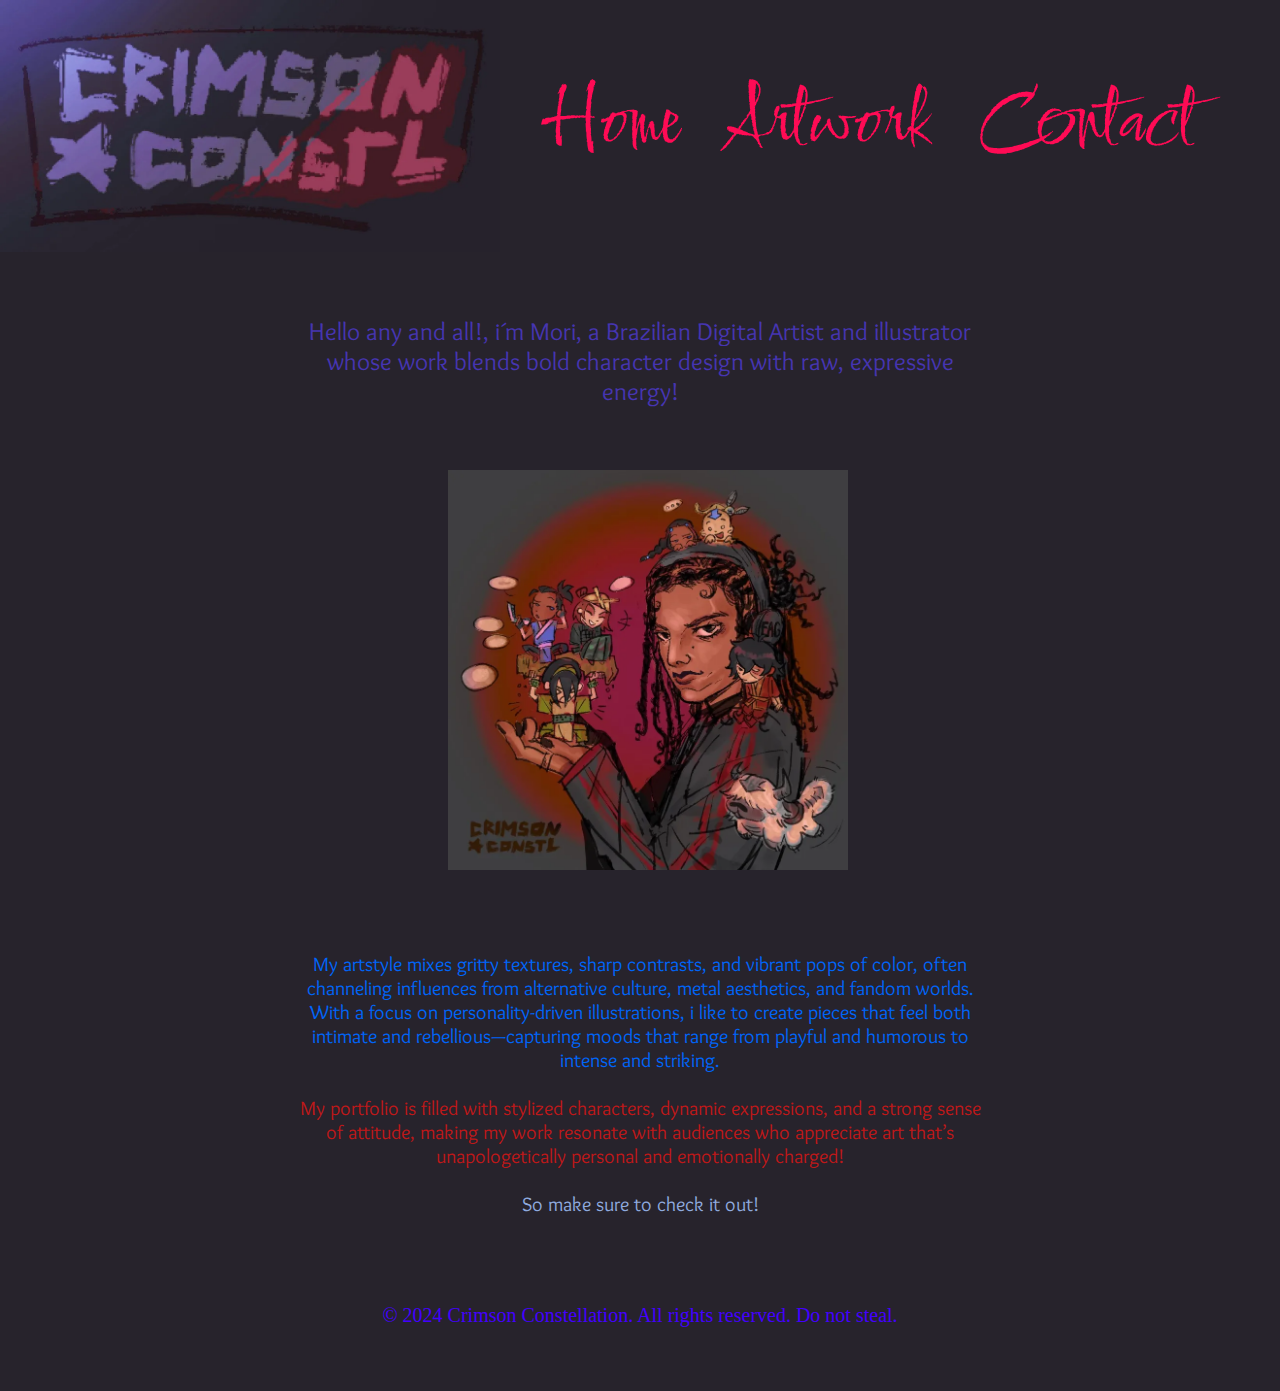
<file: index.html>
<!DOCTYPE html>
<html lang="en">
    <head>
        <meta charset="utf-8">
        <title>Crimson Constellation</title>
        <link rel="stylesheet" href="css/styles.css">
        <style>
            * {
                background-color: var(--backalleygrey);
                margin: 0;
                
            }
            .about1 {
                color: var(--neonpurple);
                font-size: 25px;
            }
            .about2 {
                color: var(--dullblue)
            }
            .about2var {
                color: var(--directblue);
            }
            .about3 {
                color: var(--wine)
            }
            .about3var {
                color: var(--bloodred);
            }
            .about4 {
                color: var(--happierblue)
            }
            .contacttxtfinal {
                color: var(--dangerpurple);
            }
            p {
                text-align: center;
                font-size: 20px;
                max-width: 700px;
                margin: 40px auto;
                padding: 24px;      
            }
            .container {
                display: flex;
                align-items: center;
            }
            .contSub {
                display: flex;
                flex-direction: column;
                align-items: center;
                margin-left: 35%;
            }
            .homediv {
                display: flex;
                flex-direction: row;
                align-items: left;
                margin-left: 50px;
                justify-content: center;
                font-size: 500%;
                font-family: "Comforter Brush", cursive;
                font-weight: 400;
                font-style: normal;
                gap: 50px;
            }
            a {
                text-decoration: none;
                color: var(--highlightred);
                transition: 0.3s;
                
            }
            a:hover {
                color: var(--hazardpurple); 
            }
        </style>
    </head>
    <body>
        <header>
            <div class="container">
                <img src="./img/logo_escuro.webp" alt="Logo do artista Crimson Constl" width="500">
                <nav><div class="homediv">
                        <a href="#">Home</a>
                        <a href="produto.html">Artwork</a>
                        <a href="contato.html">Contact</a>
                </div></nav>
            </div>
        </header>
        <main>
            <p class="Overlock"><span class="about1"> Hello any and all!, 
                i´m Mori, a Brazilian Digital Artist and illustrator whose work 
                blends bold character design with raw, expressive energy!</span><br>
            </p>
            <img class="contSub" src="./img/comm_vers_final.webp" alt="desenho do artistasegurando desenhos de alguns personagens de diversas séries animadas" width="400">
            <br>
            <p class="Overlock">
                <span class="about2var">My artstyle mixes gritty textures, sharp contrasts, 
                and vibrant pops of color, often channeling influences 
                from alternative culture, metal aesthetics, and fandom worlds.<br> 
                With a focus on personality-driven illustrations, 
                i like to create pieces that feel both intimate and 
                rebellious—capturing moods that range from playful and humorous 
                to intense and striking.</span> <br><br> <span class="about3var">My portfolio is filled with stylized 
                characters, dynamic expressions, and a strong sense of attitude, 
                making my work resonate with audiences who appreciate art that’s 
                unapologetically personal and emotionally charged!</span><br><br>
                <span class="about4">So make sure to check it out!</span>
            </p>
        </main>
        <footer>
            <p class="contacttxtfinal">© 2024 Crimson Constellation. All rights reserved. Do not steal.</p>
        </footer>
    </body>
</html>
</file>
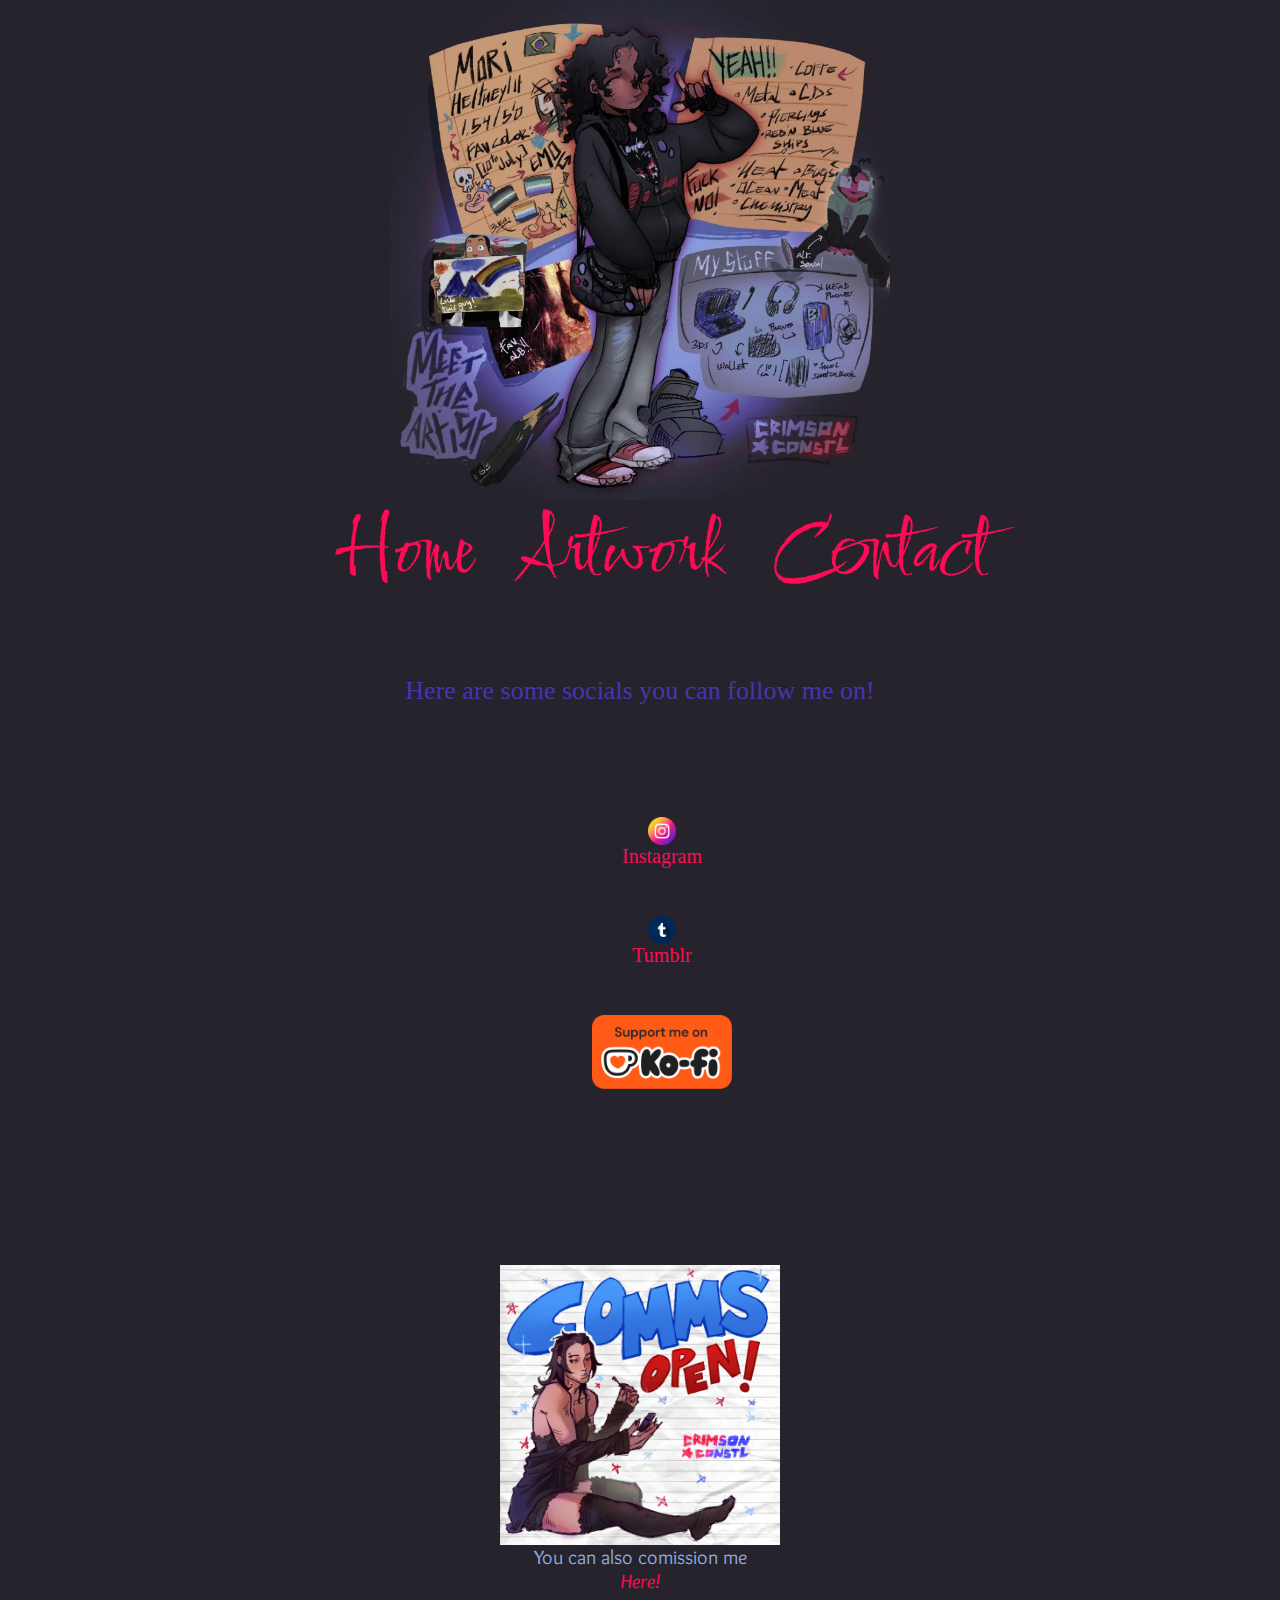
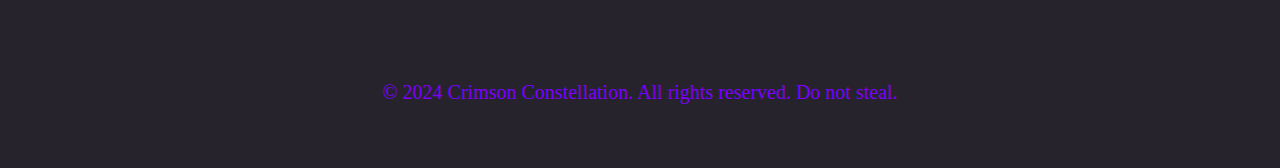
<file: contato.html>
<!DOCTYPE html>
<html lang="en">
    <head>
        <meta charset="utf-8">
        <title>Contacts</title>
        <link rel="stylesheet" href="css/styles.css">
        <style>
            * {
                background-color: var(--backalleygrey);
                margin: 0;
                
            }
            .contacttxt {
                color: var(--neonpurple);
                font-size: 130%;
            }
            .contacttxtVar {
                color: var(--happierblue);
                font-family: "Overlock", sans-serif;
                font-weight: 400;
                font-style: normal;
            }
            .contacttxtfinal {
                color: var(--hazardpurple);
            }
            .contSubvar {
                display: flex;
                flex-direction: column;
                align-items: center;
                margin-left: 0%;
            }
            .homediv {
                display: flex;
                flex-direction: row;
                align-items: left;
                margin-left: 50px;
                justify-content: center;
                font-size: 500%;
                font-family: "Comforter Brush", cursive;
                font-weight: 400;
                font-style: normal;
                gap: 50px;
            }
            .imgcomms {
                display: flex;
                flex-direction: column;
                align-items: center;
                justify-content: flex-end;
                margin-left: 30%;
                
                height: 60%;
                width: 40%;
            }
            .imglogo {
                display: flex;
                flex-direction: column;
                align-items: center;
                justify-content: flex-end;
                margin-left: 48%;
                
                height: 4%;
                width: 4%;
            }
            .imglogoVar {
                display: flex;
                flex-direction: column;
                align-items: center;
                justify-content: flex-end;
                margin-bottom: 0%;
                border-bottom: 0%;
                margin-left: 40%;
                
                height: 40%;
                width: 20%;
            }
            a {
                text-decoration: none;
                color: var(--highlightred);
                transition: 0.3s;
                
            }
            a:hover {
                color: var(--hazardpurple); 
            }
            p {
                text-align: center;
                font-size: 20px;
                max-width: 700px;
                margin: 40px auto;
                padding: 24px;      
            }
            li {
                text-align: center;
                font-size: 20px;
                max-width: 700px;
                margin-right: 0%;
                margin-left: 20%;
                padding: 24px;      
                list-style: none;
            }
        </style>
    </head>
    <body>
        <header>
            <div class="contSubvar">
                <img src="./img/artist.webp" alt="Imagem estilo meet the artist mostrando Crimson Constelation e alguns fatos sobre ele" width="500">
                <nav><div class="homediv">
                        <a href="index.html">Home</a>
                        <a href="produto.html">Artwork</a>
                        <a href="#">Contact</a>
                </div></nav>
            </div>
        </header>
        <main>
            <p>
                <span class="contacttxt">Here are some socials you can follow me on!</span> <br><br>
                <ul>
                    <li><img class="imglogo" src="./img/instagram.png" alt="logo do Instagram"><a href="https://www.instagram.com/crimsonconstl?igsh=MWNicXR0YTVrZzg5Zg%3D%3D&utm_source=qr">Instagram</a></li>
                    <li><img class="imglogo" src="./img/tumblr.png" alt="Logo do Tumblr"><a href="https://crimson-constellations.tumblr.com/">Tumblr</a></li>
                    <li><a href="https://ko-fi.com/crimsonconstl"><img class="imglogoVar" src="./img/support_me_on_kofi_badge_red.png" alt="Logo do ko-fi ligado ao link direto"></a></li>
                </ul>
            </p>
            <p>
                <img class="imgcomms" src="./img/3f9723b4-10d4-46fa-b6e8-66c727c402a1.jpg" alt="">
                <span class="contacttxtVar">You can also comission me<br>
                <a href="https://docs.google.com/forms/d/e/1FAIpQLSeRCWaxFMACI_hUa_DTkq73X0vRdrBbfP68e38I9aSz0LAT8Q/viewform?usp=header"><i>Here!</i></a>
                </span>
            </p>
        </main>
        <footer>
            <p class="contacttxtfinal">
                © 2024 Crimson Constellation. All rights reserved. Do not steal.
            </p>
        </footer>
    </body>
</html>
</file>
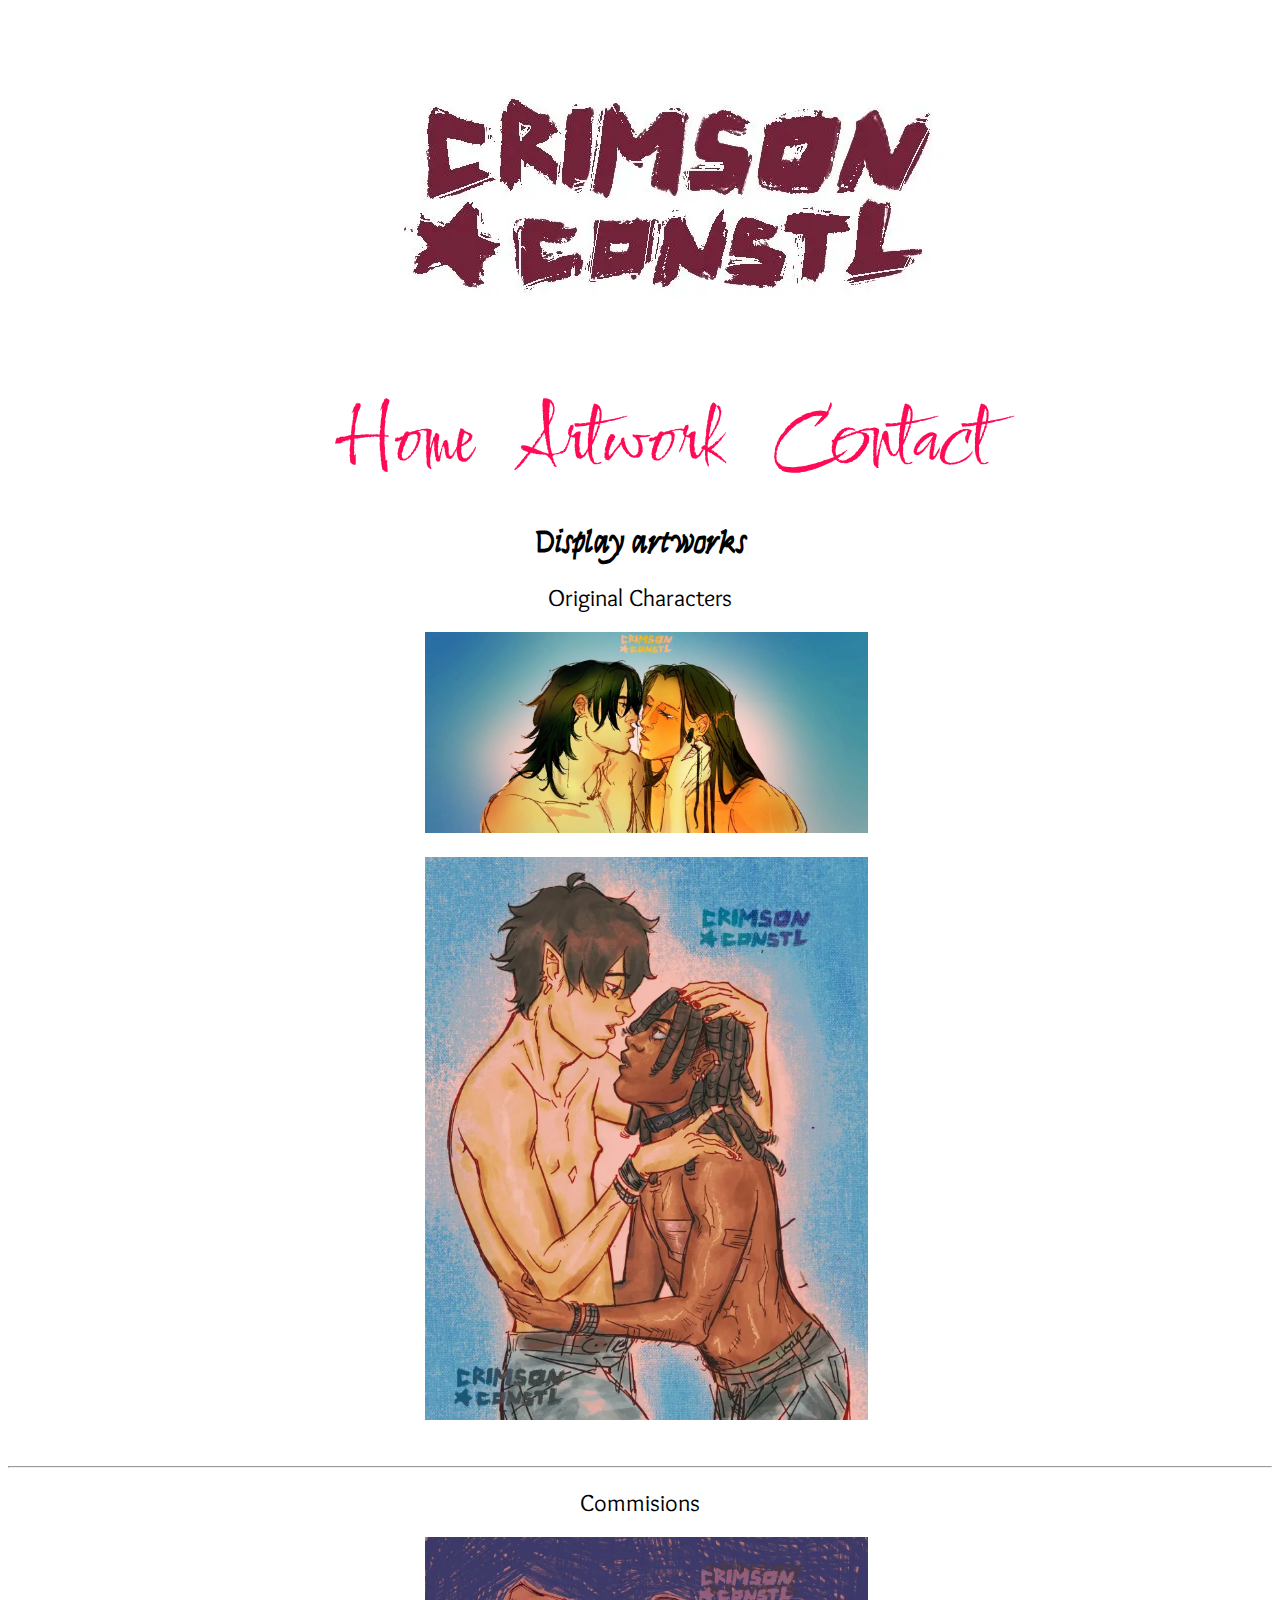
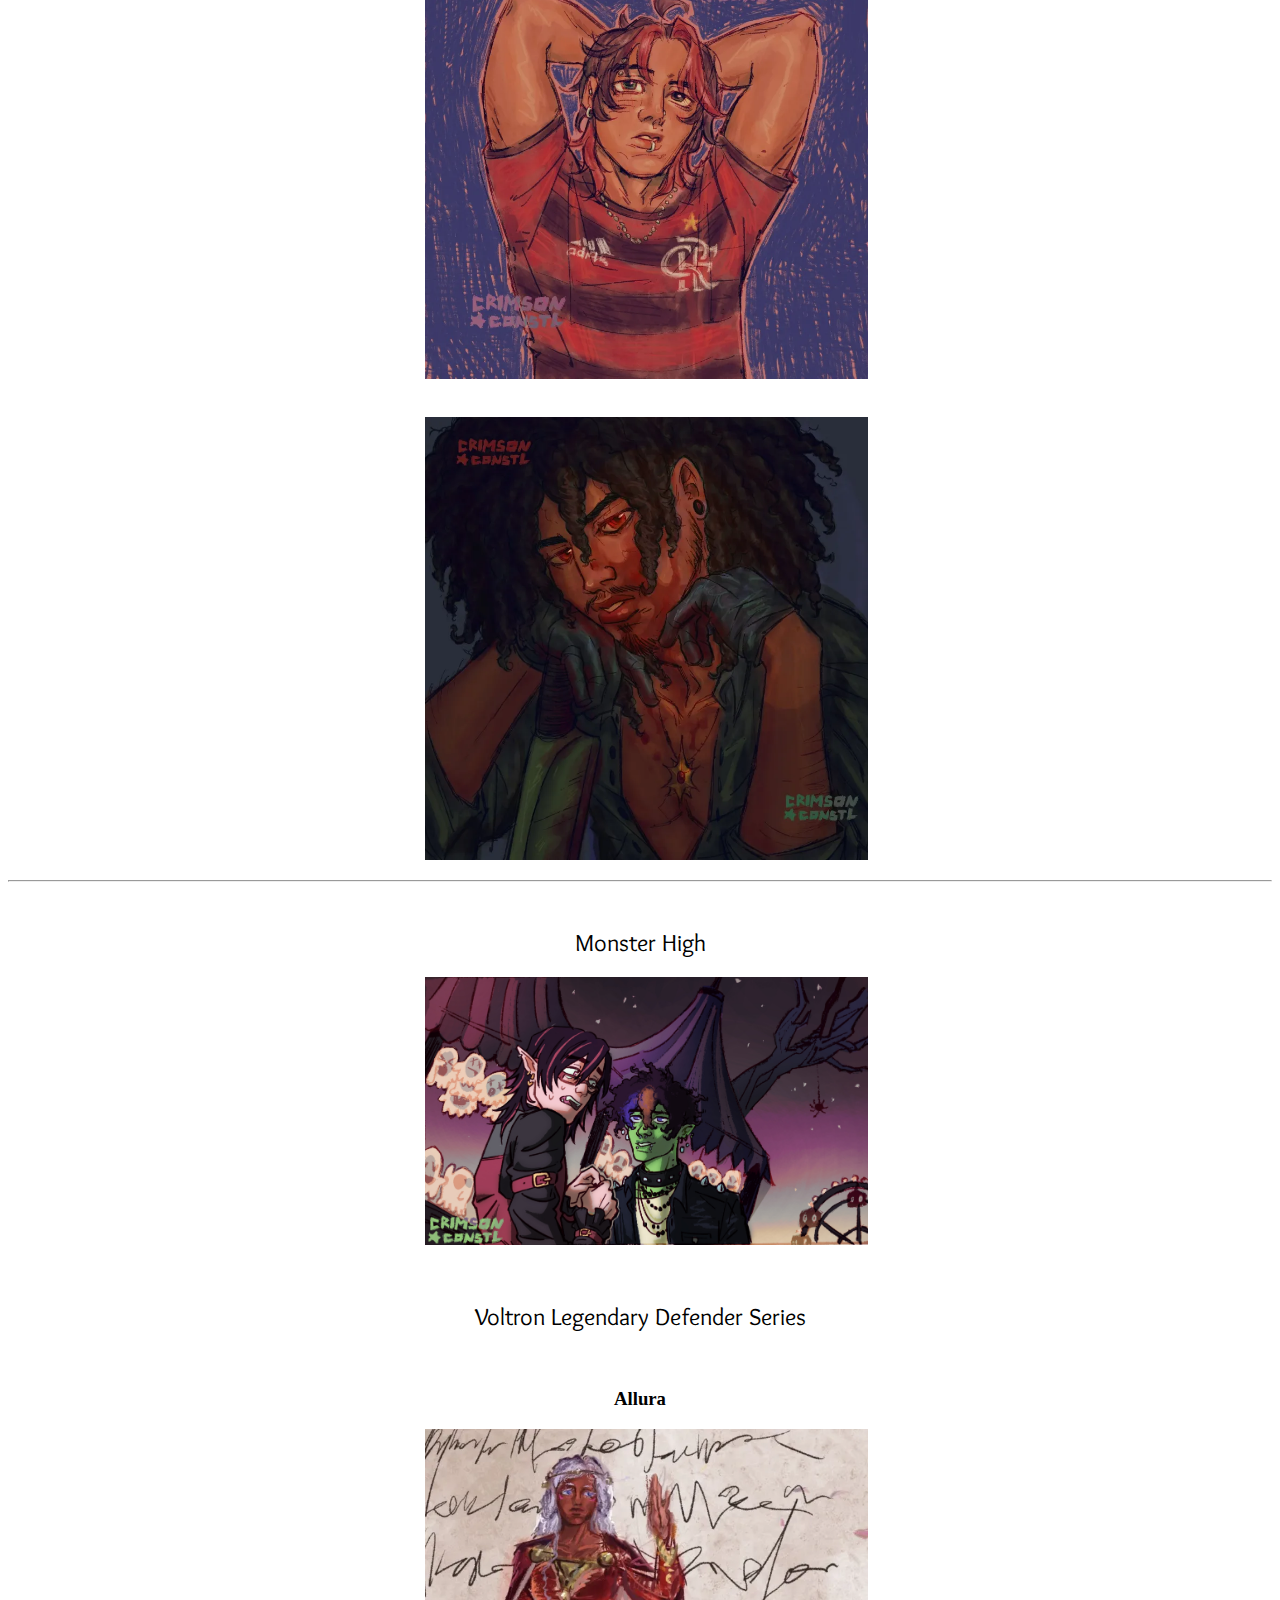
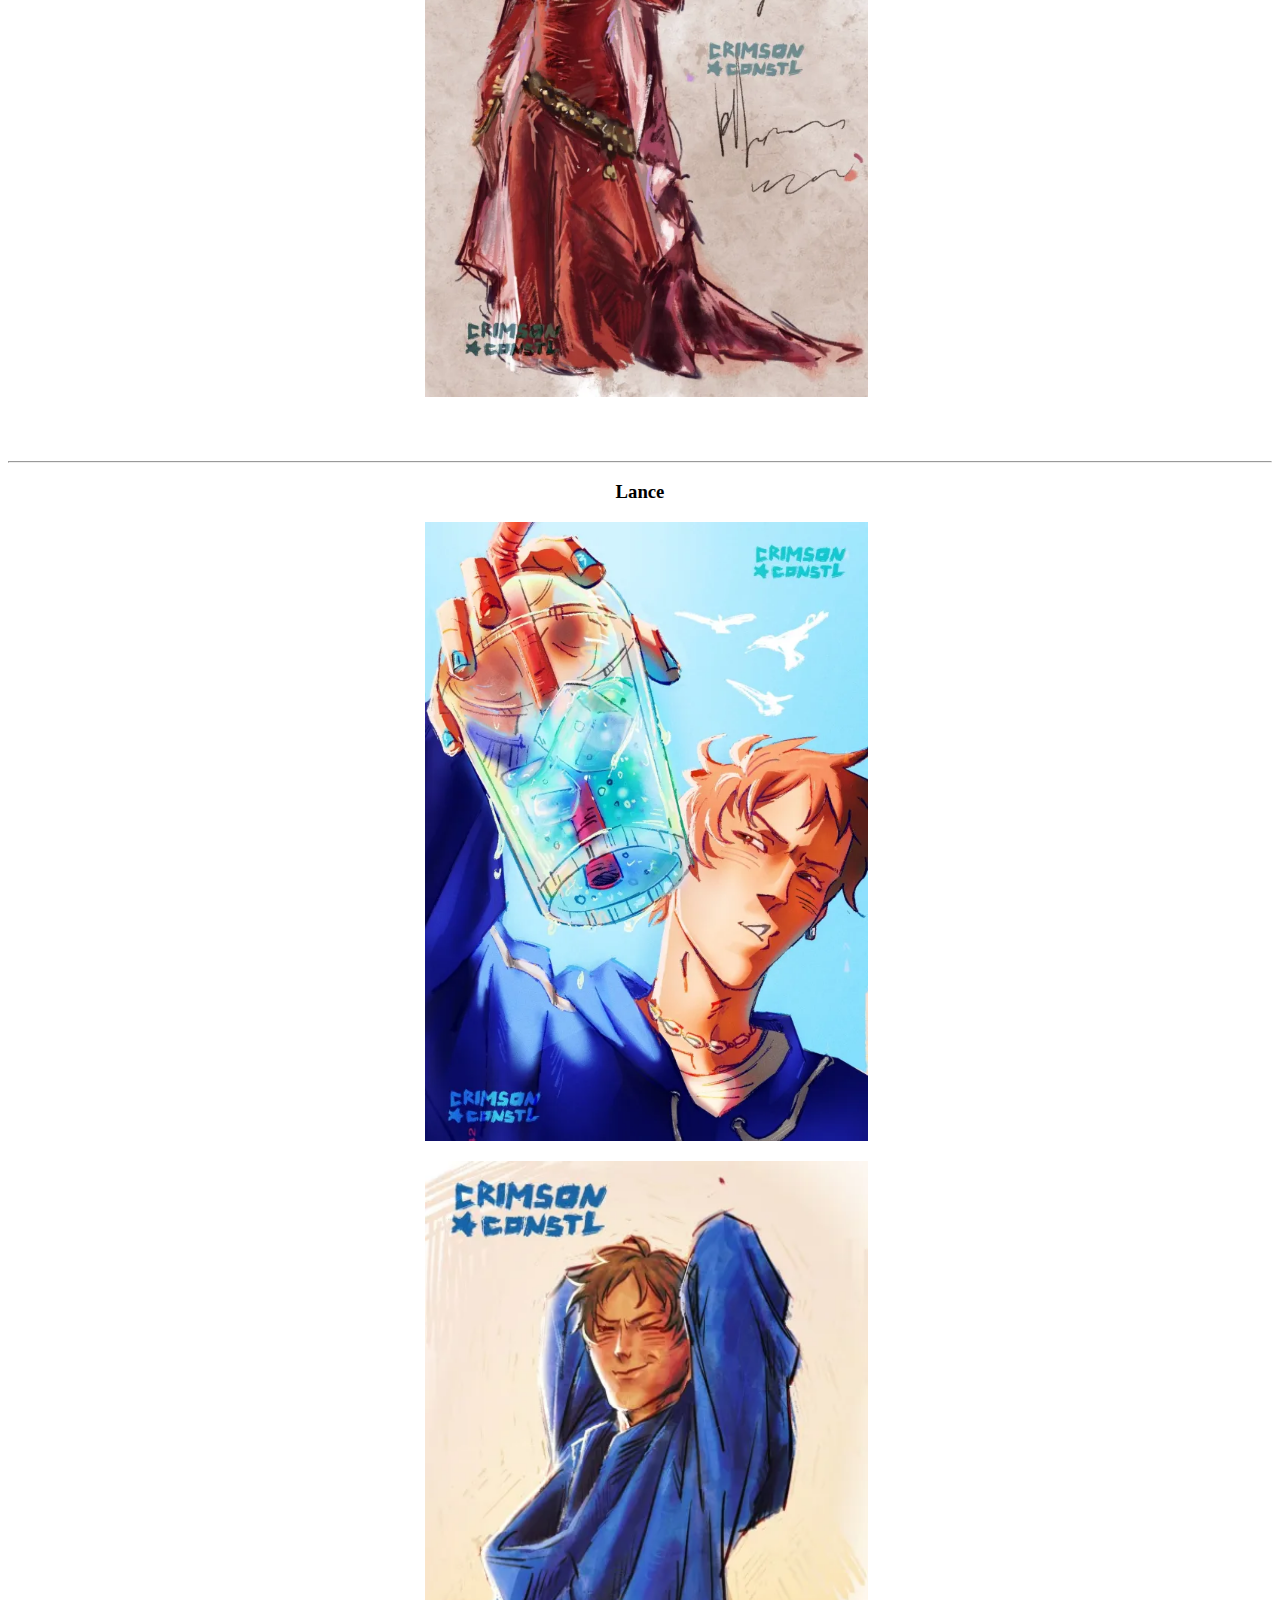
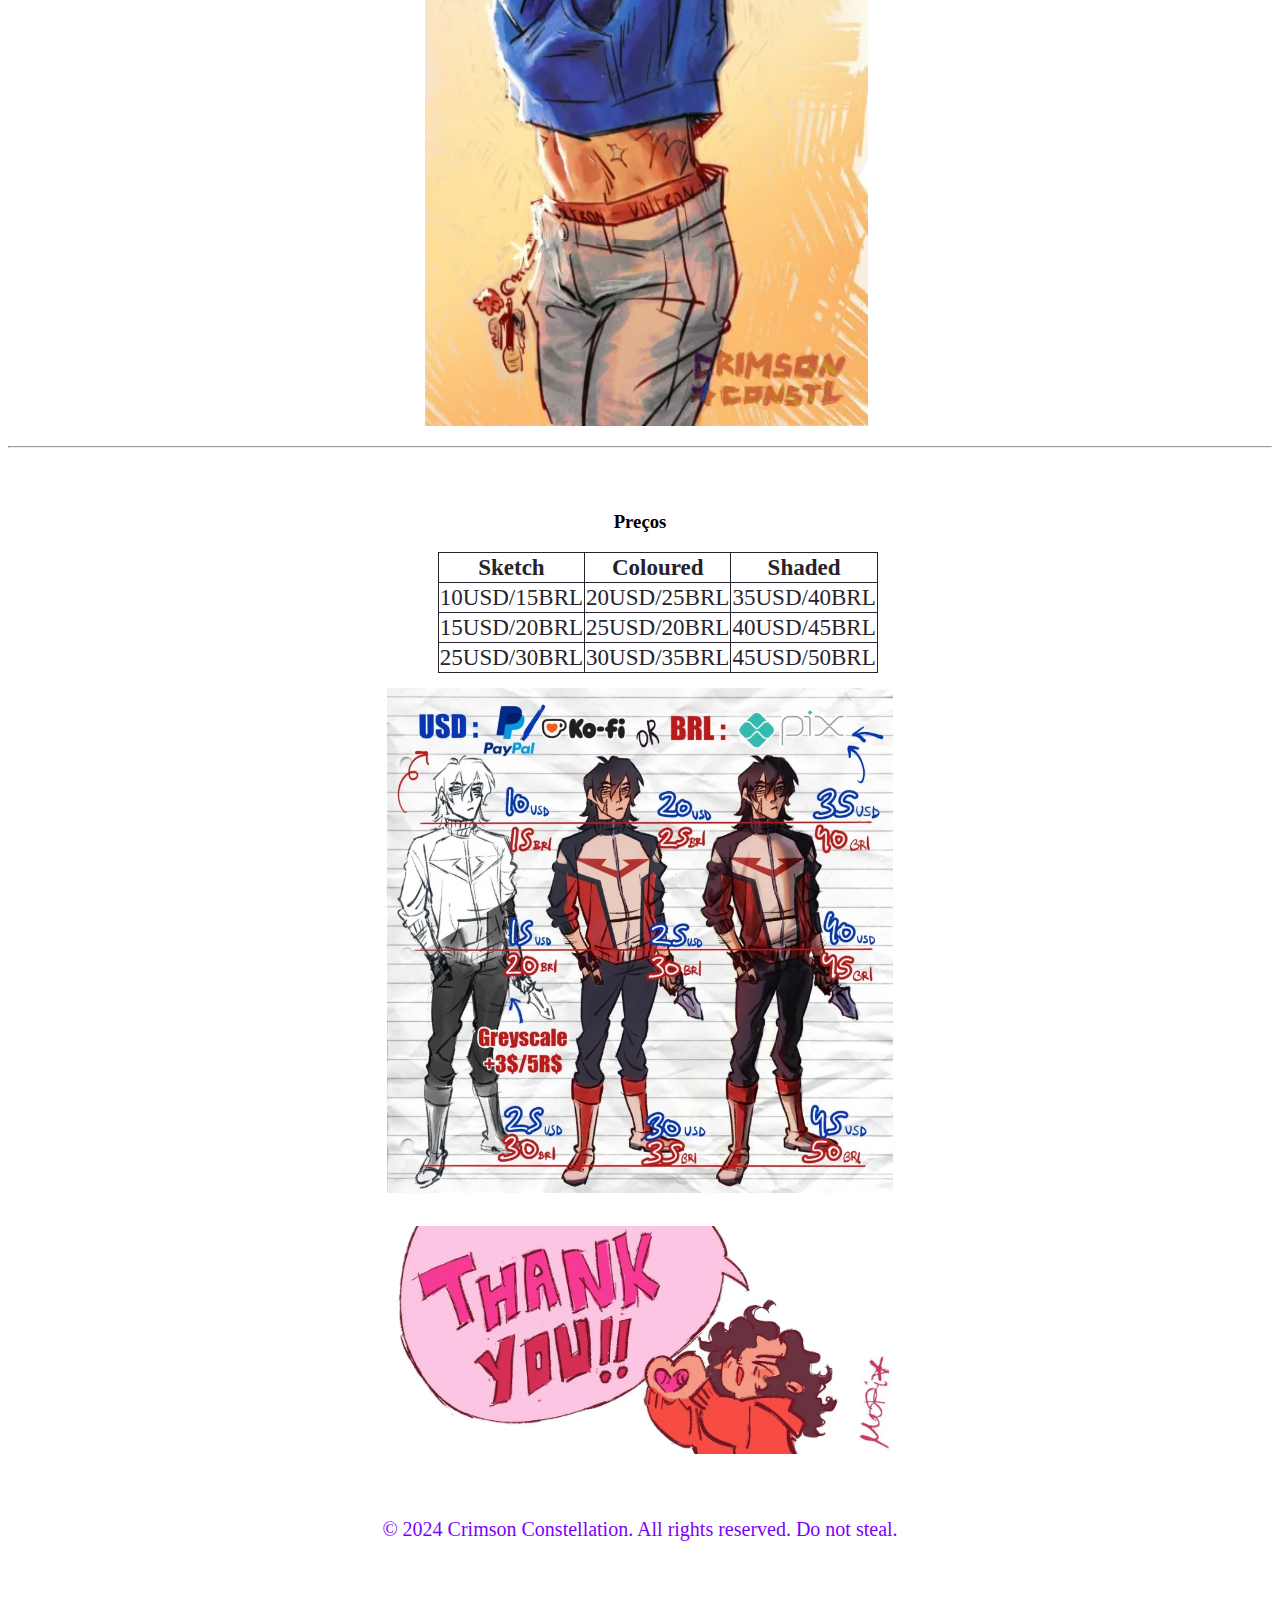
<file: produto.html>
<!DOCTYPE html>
<html lang="en">

<head>
    <meta charset="UTF-8">
    <meta name="viewport" content="width=device-width, initial-scale=1.0">
    <title>Artes</title>
    <link rel="stylesheet" href="./css/styles.css">
    <style>
        h1,
        h2,
        h3 {
            text-align: center;
        }

        a {
            text-decoration: none;
            color: var(--highlightred);
            transition: 0.3s;

        }

        a:hover {
            color: var(--hazardpurple);
        }

        table,
        th,
        td {
            margin-left: 34%;
            font-size: larger;
            border: 1px solid;
            color: var(--backalleygrey);
            border-collapse: collapse;

        }

        p {
            text-align: center;
            font-size: 20px;
            max-width: 700px;
            margin: 40px auto;
            padding: 24px;
        }

        .contacttxtfinal {
            color: var(--hazardpurple);
        }

        .syne-tactile-regular {
            font-family: "Syne Tactile", system-ui;
            font-weight: 400;
            font-style: normal;
        }

        .Overlock {
            font-family: 'Overlock', cursive;
            font-style: normal;
            font-weight: 400;
        }

        .logo {
            margin-left: 25%;
        }

        .homediv {
            display: flex;
            flex-direction: row;
            align-items: left;
            margin-left: 50px;
            justify-content: center;
            font-size: 500%;
            font-family: "Comforter Brush", cursive;
            font-weight: 400;
            font-style: normal;
            gap: 50px;
        }

        .imgcomm {
            display: flex;
            flex-direction: column;
            align-items: center;
            justify-content: flex-end;
            margin-left: 30%;
            margin-top: 15px;

            height: 60%;
            width: 40%;
        }

        .imgArts {
            display: flex;
            align-items: center;
            flex-direction: row;
            width: 35%;
            margin-left: 33%;
            margin-bottom: 20px;

        }

        .imgArtsvar {
            width: 35%;
            margin-left: 33%;
            margin-bottom: 20px;
        }
    </style>
</head>

<body>
    <header> <img style="border: j;" src="./img/logo_claro.webp" alt="logo" class="logo">
        <nav class="homediv">
            <a href="./index.html">Home</a>
            <a href="#">Artwork</a>
            <a href="./contato.html">Contact</a>
        </nav>
    </header>
    <main><span class="syne-tactile-regular">
            <h1>Display artworks</h1>
        </span>

        <h2 class="Overlock">Original Characters </h2>
        <img src="./img/artwork1.webp" alt="OG characters" class="imgArtsvar">
        <br>
        <img src="./img/artwork4.webp" alt="OG characters" class="imgArts">
        <br>
        <hr>
        <h2 class="Overlock">Commisions</h2>
        <img src="./img/artwork2.webp" alt="comms character" class="imgArts">
        <br>
        <img src="./img/artwork5.webp" alt="comms character" class="imgArts">
        <hr>
        <br>
        <h2 class="Overlock">Monster High</h2>
        <img src="./img/IMG_7326.PNG" alt="MH characters" class="imgArts">


        <br>
        <h2 class="Overlock">Voltron Legendary Defender Series</h2>
        <br>
        <h3>Allura</h3>

        <img src="./img/artwork6.webp" alt="VLD characters" class="imgArts">
        <br>
        <br>
        <hr>
        <h3>Lance</h3>

        <img src="./img/artwork3.webp" alt="VLD characters" class="imgArts">

        <img src="./img/artwork7.webp" alt="VLD characters" class="imgArts">
        <hr>

        <br>
        <br>
        <h3>Preços</h3>
        <table>
            <tr>
                <th>Sketch</th>
                <th>Coloured</th>
                <th>Shaded</th>
            </tr>

            <tr>
                <td>10USD/15BRL</td>
                <td>20USD/25BRL</td>
                <td>35USD/40BRL</td>
            </tr>
            <tr>
                <td>15USD/20BRL</td>
                <td>25USD/20BRL</td>
                <td>40USD/45BRL</td>
            </tr>
            <tr>
                <td>25USD/30BRL</td>
                <td>30USD/35BRL</td>
                <td>45USD/50BRL</td>
            </tr>


        </table><img class="imgcomm" src="./img/comm_precos.webp" alt="money">
        <br>

        <img class="imgcomm" src="./img/final_fundo.webp" alt="thanks">
    </main>


    <footer>
        <p class="contacttxtfinal">© 2024 Crimson Constellation. All rights reserved. Do not steal.</p>
    </footer>

</body>

</html>
</file>
<file: css/styles.css>
@import url('https://fonts.googleapis.com/css2?family=Comforter+Brush&family=Miniver&family=Overlock:ital,wght@0,400;0,700;0,900;1,400;1,700;1,900&family=Syne+Tactile&display=swap');

.Overlock {
    font-family: 'Overlock', cursive;
    font-style: normal;
    font-weight: 400;
}
.syne-tactile-regular {
    font-family: "Syne Tactile", system-ui;
    font-weight: 400;
    font-style: normal;
}
.miniver-regular {
  font-family: "Miniver", cursive;
  font-weight: 400;
  font-style: normal;
}
.comforter-brush-regular {
  font-family: "Comforter Brush", cursive;
  font-weight: 400;
  font-style: normal;
}
.overlock-regular {
  font-family: "Overlock", sans-serif;
  font-weight: 400;
  font-style: normal;
}

.overlock-bold {
  font-family: "Overlock", sans-serif;
  font-weight: 700;
  font-style: normal;
}

.overlock-black {
  font-family: "Overlock", sans-serif;
  font-weight: 900;
  font-style: normal;
}

.overlock-regular-italic {
  font-family: "Overlock", sans-serif;
  font-weight: 400;
  font-style: italic;
}

.overlock-bold-italic {
  font-family: "Overlock", sans-serif;
  font-weight: 700;
  font-style: italic;
}

.overlock-black-italic {
  font-family: "Overlock", sans-serif;
  font-weight: 900;
  font-style: italic;
}
:root {
    --winered: #9b3c5a;
    --blueishpurple: #8f8edb;
    --bloodred: #BE1819;
    --dullblue: #203EA4;
    --directblue: #0065F8;
    --clearerblue: #00CAFF;
    --concretegray: #23262C;
    --deepwinered: #841D1B;
    --wine: #891B3E;
    --smoothgray: #435C79;
    --dulledviolet: #5A549D;
    --backalleygrey: #27232c;
    --happierblue: #8FAADF;
    --neonpurple: #4635B1;
    --dangerpurple: #4300FF;
    --hazardpurple: #7C00FE;
    --aggressivepink: #FF2DF1;
    --piercingcyan: #00FFDE;
    --highvizgreen: #08CB00;
    --highlightred: #FF0B55;
    --creampink: #FF7EE2;
  }
</file>
